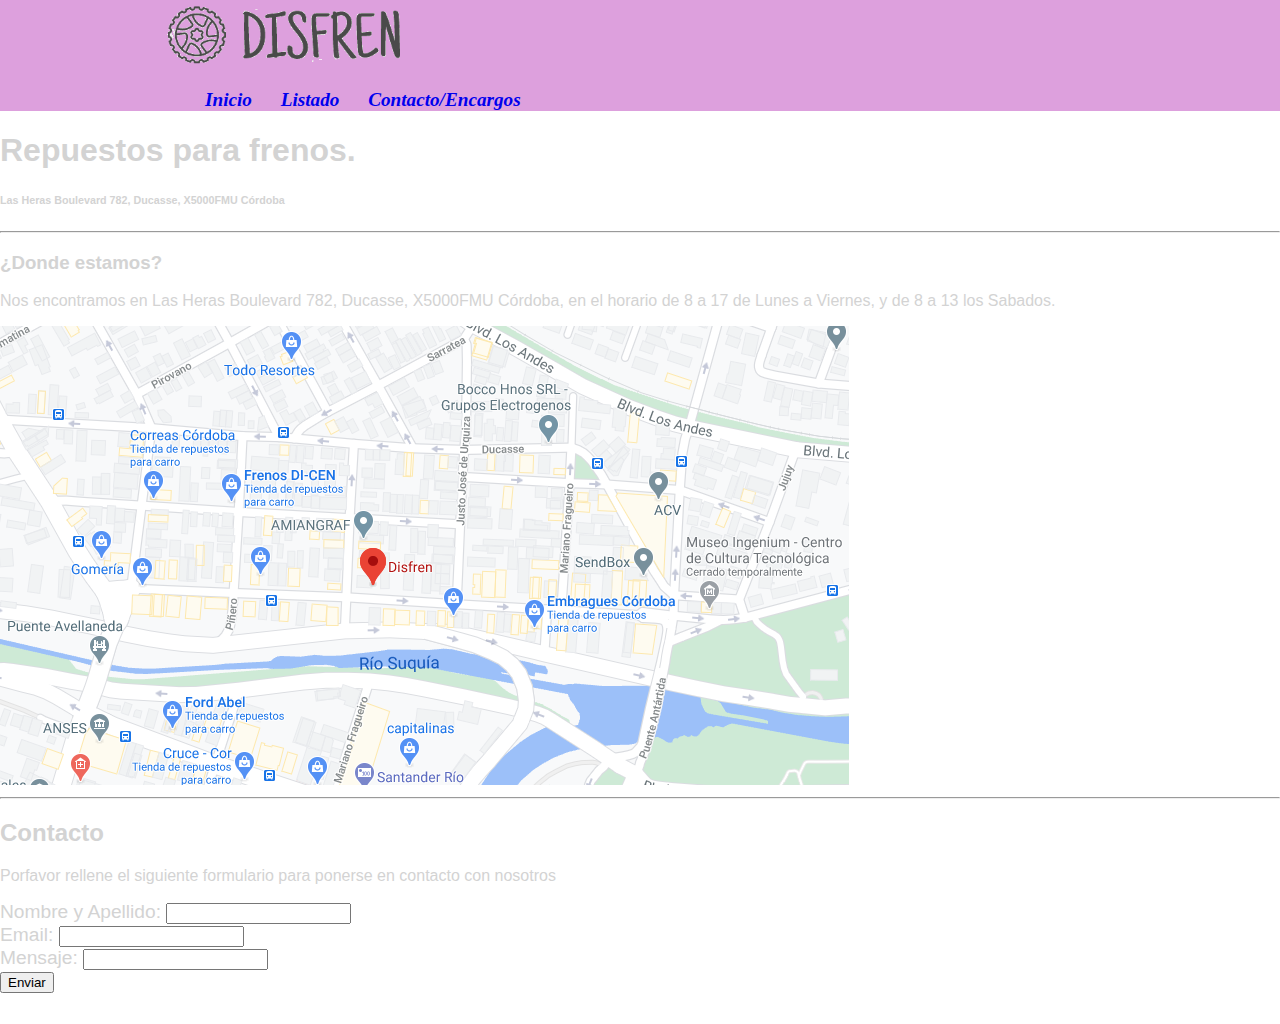
<file: contacto.html>
<!DOCTYPE html>
<html>

<head>
    <meta charset="utf-8" />
    <title>Disfren - REPUESTOS PARA FRENOS</title>
    <link rel="stylesheet" href="estilo.css" />

</head>

<body>
    <!-- Cabeza de la página -->

    <header class="header">
        <div class="container">
            <!-- <h1>Disfren</1> -->
            <!-- <a href="#" class="logo">LOGO</a> -->
            <img src="logod.png" alt="Disfren" width="25%" height="25%">
            <nav class="navegacion">
                <ul>
                    <li><strong> <a href="index.html"></h2>Inicio</h2></a></strong> </li>
                    <li> <strong><a href="listado.html"></h2>Listado</h2></a> </strong></li>
                    <li> <strong><a href="contacto.html"></h2>Contacto/Encargos</h2></a></strong> </li>
                </ul>
            </nav>
        </div>
    </header>
    <h1>Repuestos para frenos.</h1>
    <h6>Las Heras Boulevard 782, Ducasse, X5000FMU Córdoba</h6>
    <hr />
    <h3>¿Donde estamos?</h3>
    <p>Nos encontramos en Las Heras Boulevard 782, Ducasse, X5000FMU Córdoba, en el horario de 8 a 17 de Lunes a
        Viernes,
        y de 8 a 13 los Sabados.
    </p>
    <img src="Mapa1.png" alt="Las Heras Boulevard 782, Ducasse, X5000FMU Córdoba">
    <!-- Formulario-->
    <hr />
    <h2>Contacto</h2>
    <p>Porfavor rellene el siguiente formulario para ponerse en contacto con nosotros</p>

    <div class="formulario">
        <form>
            <label>Nombre y Apellido: </label>
            <input type="text"> <br />

            <label>Email: </label>
            <input type="email"> <br />

            <label>Mensaje:</label>
            <input type="text"> <br />

            <input type="submit" value="Enviar"> <br />

        </form>
    </div>
    


</body>


</html>
</file>
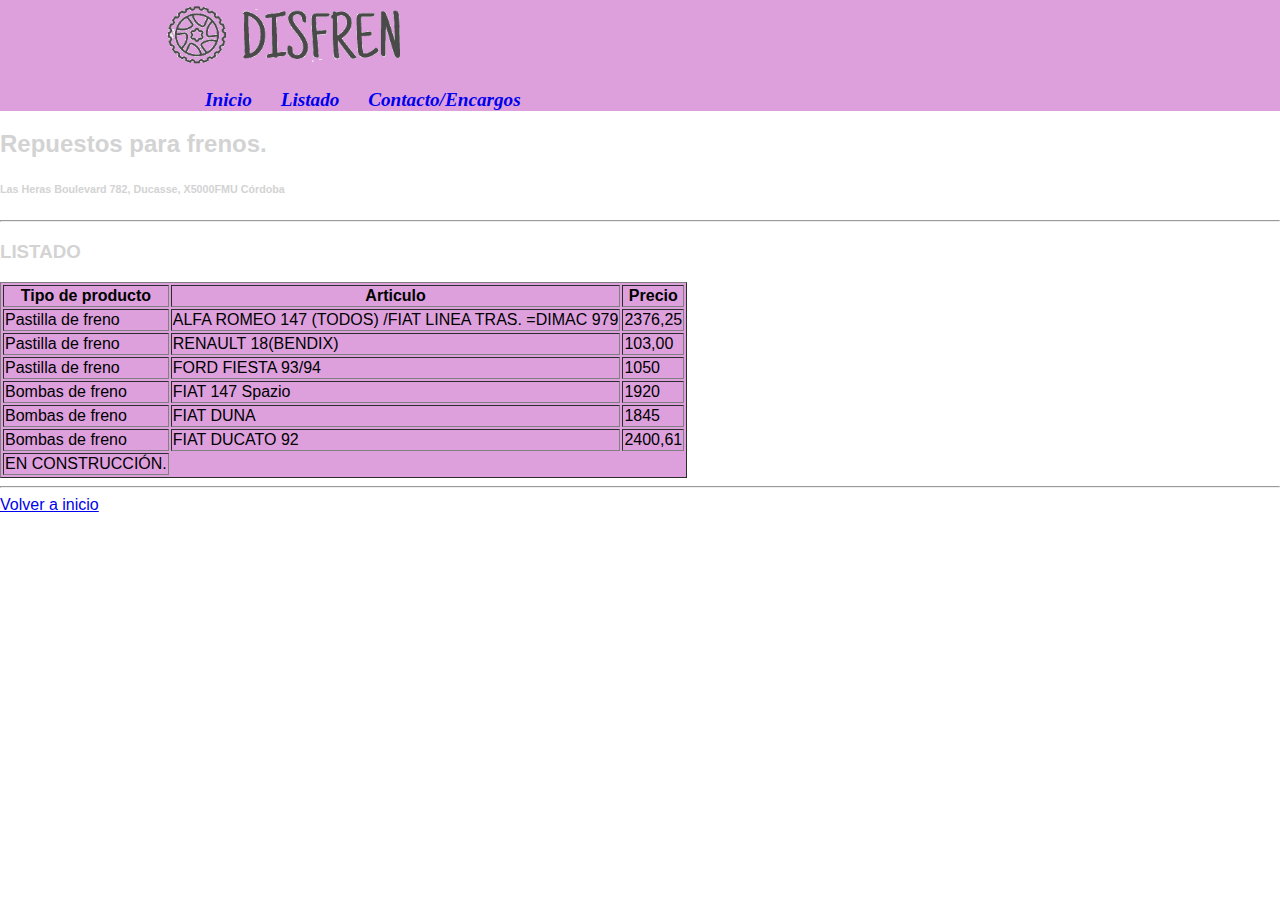
<file: listado.html>
<!DOCTYPE html>
<html>

<head>
  <meta charset="utf-8" />
  <title>Disfren - LISTADO FRENOS</title>
  <link rel="stylesheet" href="estilo.css" />

</head>

  <!-- Cabeza de la página -->
  <!-- <img src="https://encrypted-tbn0.gstatic.com/images?q=tbn%3AANd9GcTYY-X3H3C83EJ2pKh2WyAP2f6LiQUv9yR5iQ&usqp=CAU"
    alt="Disfren" width="200" height="200"> -->

  <!-- Cabeza de la página -->

  <header class="header">
    <div class="container">
      <!-- <h1>Disfren</1> -->
      <!-- <a href="#" class="logo">LOGO</a> -->
      <img src="logod.png" alt="Disfren" width="25%" height="25%">
      <nav class="navegacion">
        <ul>
          <li><strong> <a href="index.html"></h2>Inicio</h2></a></strong> </li>
          <li> <strong><a href="listado.html"></h2>Listado</h2></a> </strong></li>
          <li> <strong><a href="contacto.html"></h2>Contacto/Encargos</h2></a></strong> </li>
        </ul>
      </nav>
    </div>
  </header>
  <h2>Repuestos para frenos.</h2>
  <h6>Las Heras Boulevard 782, Ducasse, X5000FMU Córdoba</h6>
  <hr />
  <h3>LISTADO</h3>
  <div id="listado">
    <table border="1">
      <tr>
        <th>Tipo de producto</th>
        <th>Articulo</th>
        <th>Precio</th>
      </tr>
      <tr>
        <td>Pastilla de freno</td>
        <td>ALFA ROMEO 147 (TODOS) /FIAT LINEA TRAS. =DIMAC 979</td>
        <td>2376,25 </td>
      </tr>
      <tr>
        <td>Pastilla de freno</td>
        <td>RENAULT 18(BENDIX)</td>
        <td>103,00</td>
      </tr>
      <tr>
        <td>Pastilla de freno</td>
        <td>FORD FIESTA 93/94</td>
        <td>1050</td>
      </tr>
      <tr>
        <td>Bombas de freno</td>
        <td>FIAT 147 Spazio</td>
        <td>1920</td>
      </tr>
      <tr>
        <td>Bombas de freno</td>
        <td>FIAT DUNA</td>
        <td>1845</td>
      </tr>
      <tr>
        <td>Bombas de freno</td>
        <td>FIAT DUCATO 92</td>
        <td>2400,61</td>
      </tr>
      <tr>
        <td>EN CONSTRUCCIÓN.</td>
      </tr>
    </table>
  </div>

  <hr />
  <u>
    <li> <a href="index.html">Volver a inicio</a> </li>
  </u>

</body>


</html>
</file>
<file: estilo.css>
body{
    background-image: url("https://image.freepik.com/vector-gratis/patron-transparente-oscuro-fondo-hexagonos_1108-496.jpg");
    font-family: -apple-system, BlinkMacSystemFont, 'Segoe UI', Roboto, Oxygen, Ubuntu, Cantarell, 'Open Sans', 'Helvetica Neue', sans-serif;
    color: lightgrey;
    font-size: 1.rem;
    margin: 0 auto;

}


.container {
    width: 100%;
    max-width: 950px;
    margin-bottom: 1.6em;
    margin: 0 auto;
    font-size: 1.2rem;

}

.formulario{
    width: 50%;
    font-size: 1.2rem;
    margin-bottom: 1.6em;
}

.textos{
    margin: auto;
    border-style: solid;
    border-color: mediumpurple;
    margin-bottom: 2em;

}

.header {
    background-color: plum ;
    font-size: large;
    font-family: fantasy;
    font-style: italic;
    color: black;
    word-spacing: 1.5rem;
}

    .header a {
        text-decoration: none;
    }

.footer{
    font-size: x-small;
    font-weight: bold;
}


#listado{
    width: max-content;
    background-color: plum;
    color: black;

}

ul {
    display: block;
    list-style: none;
}
ul>li {
    display: inline-block;
    list-style: none;
    margin: 0;
    padding: 0;
}
</file>
